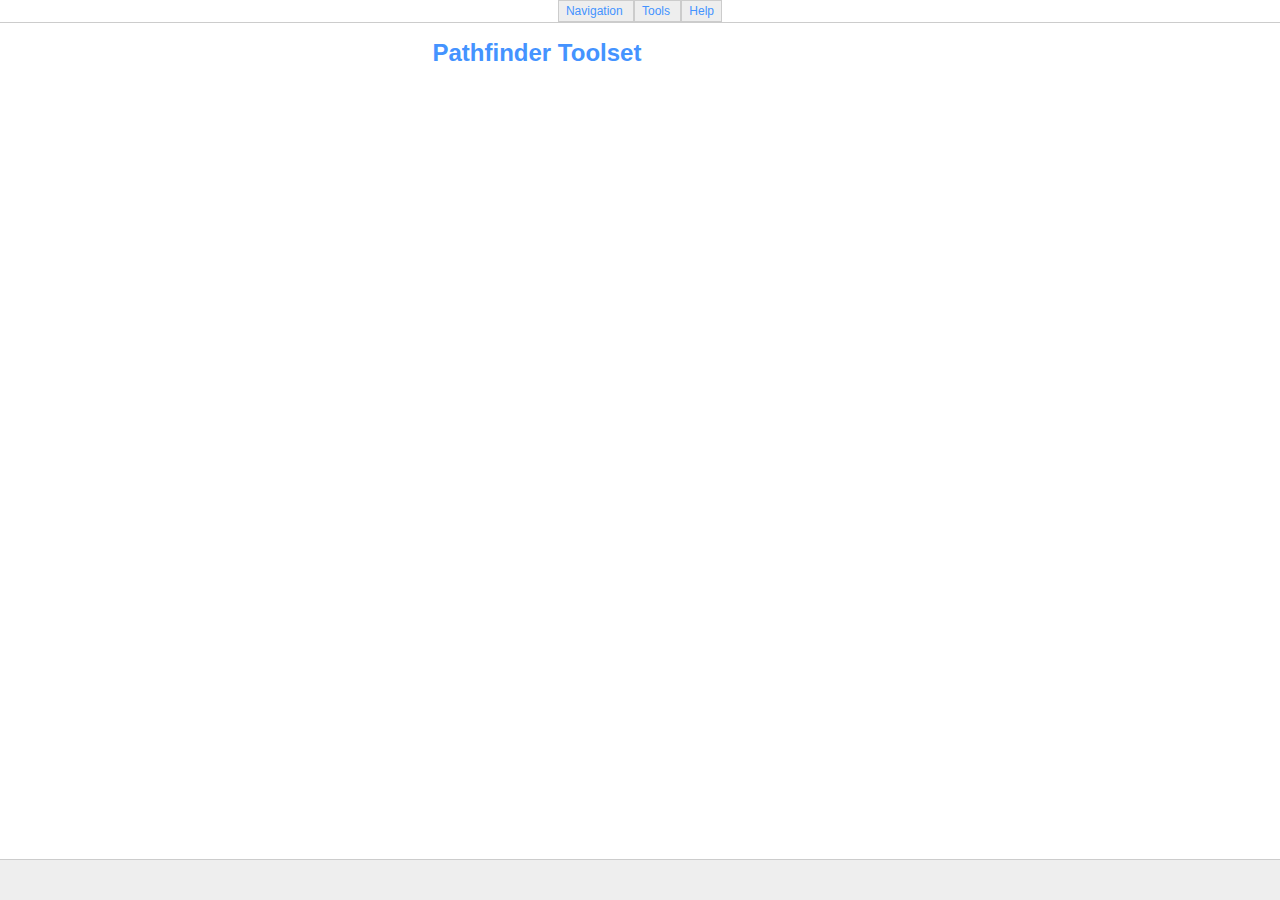
<file: index.html>
<!DOCTYPE html PUBLIC "-//W3C//Dtd XHTML 1.0 Strict//EN" "http://www.w3.org/tr/xhtml1/Dtd/xhtml1-strict.dtd">
<html xmlns="http://www.w3.org/1999/xhtml" xml:lang="en" lang="en">
	<head>
		<link rel="stylesheet" href="resources/css/default.css" type="text/css" />
		<meta http-equiv="Content-Type" content="text/html" charset="utf-8" />

		<script language="JavaScript" type="text/javascript" src="resources/js/jQuery/jquery-1.6.2.min.js"></script>
		<script language="JavaScript" type="text/javascript" src="resources/js/jQuery/jquery-ui-1.8.14.custom.min.js"></script>
		<script language="JavaScript" type="text/javascript" src="resources/js/jQuery/jquery.sound.js"></script>

		<script language="JavaScript" type="text/javascript" src="resources/js/util.js"></script>
		<script language="JavaScript" type="text/javascript" src="resources/js/dices.js"></script>
		<script language="JavaScript" type="text/javascript" src="resources/js/items.js"></script>
		<script language="JavaScript" type="text/javascript" src="resources/js/mobiles.js"></script>
		<script language="JavaScript" type="text/javascript" src="resources/js/regions.js"></script>
		<script language="JavaScript" type="text/javascript" src="resources/js/weather.js"></script>

		<script language="JavaScript" type="text/javascript" src="resources/js/daily.js"></script>
		<script language="JavaScript" type="text/javascript" src="resources/js/namegen.js"></script>
		<script language="JavaScript" type="text/javascript" src="resources/js/lootgen.js"></script>
		<script language="JavaScript" type="text/javascript" src="resources/js/content.js"></script>

		<script language="JavaScript" type="text/javascript" src="resources/js/Serialization/Serialization.js"></script>
		<script language="JavaScript" type="text/javascript" src="resources/js/Serialization/BinaryWriter.js"></script>
		<script>
			$(function(){
				$(".menuButton").click(function(){
					toggleMenuChild( this );
				});
				$(".menuButton").hover(function(){
					if (this != openMenu)
						toggleMenuChild( this );
				}, function(){});
			});
		</script>
		<title>Pathfinder Toolset</title>
	</head>
	<body onclick="clickHandle(event.target);" onLoad="LoadContent();">
		<div id="footer"></div>
		<div id="header"></div>
		<div id="main"><h1>Pathfinder Toolset</h1>Loading...</div>
		<embed src="resources/audio/dice.wav" height="0" width="0" id="soundobj" name="soundobj" type="application/x-mplayer2" autostart="false" enablejavascript="true" loop="0" volume="100"></embed>
	</body>
</html>
</file>
<file: resources/css/default.css>
html,body { margin: 0; padding: 0; font-family: helvetica; font-size: 12px; }
body{ padding:0 0 40px 0; }
img { border: 0; }
h1 { color: #4493ff; }

a { text-decoration: none; color: #4493ff; }
a:hover { text-decoration: none; color: #000; }

input.text { border:1px solid #ccc; color:#4493ff; height: 19px; margin-top: -2px; text-indent: 3px; }
input.text:focus{ background:#d3e6ff; border:1px solid #97c3ff; color: #000; }
input.text:hover{ border:1px solid #97c3ff; }

#players .text { width: 30px; }
#players .player { width: 140px; }
input.empty { background: #FFcccc; font-weight: bold; color: red; text-decoration: blink; }

select.text { border:1px solid #ccc; color:#4493ff; height: 19px; margin-top: -2px; width: 145px; }
select.text:focus{ background:#d3e6ff; border:1px solid #97c3ff; color: #000; }
select.text:hover{ border:1px solid #97c3ff; }

label { font-weight: normal; color: #4493ff; }

#header { border-bottom: 1px solid #ccc; height: 18px; }
#header .button { background: #eee; }
#header .button:hover { background: #97c3ff; text-align: center; }
#header-menus { width: 450px; position: relative; margin: auto; margin-top: 4px }
#header-menus .menuButton { display: inline;  }

#main { margin: auto; position: relative; width: 415px; }
#diceBag { border: 1px solid grey; margin: auto; width: 408px; background: #fff; height: 51px; -moz-border-radius: 15px; border-radius: 15px; }

.diceSprite { background: url(../img/sprites/DiceSprites.gif) no-repeat; }
.dice { cursor: pointer; float: left; width: 51px; height: 51px; border: none; opacity: 0.4; -moz-opacity: 0.4; filter: alpha(opacity=40); -webkit-user-select:none; -moz-user-select:none; }
.dice:hover { opacity: 1; -moz-opacity: 1; filter: alpha(opacity=100); z-index: 20; }

#results { border: 1px solid #ccc; width: 410px; height: 150px; overflow-y: scroll; }

.blanked { color: #ccc; }
.collection { color: grey; }
.disabled { color: #ccc; background: #eee; border: 1px solid #ccc; height: 19px; margin-top: -2px; }

.menuButton { position: relative; margin:0; padding: 0; cursor: pointer; -webkit-user-select:none; -moz-user-select:none; }

.menu { position: absolute; text-align: center; display: none; margin-top: -2px; z-index: 10; background: white; border: 1px solid #ccc; padding: 4px 4px; cursor: pointer; -webkit-user-select:none; -moz-user-select:none; }
.menu:hover { border: 1px solid #97c3ff; z-index: 20; }
.menu a { color: #000; text-decoration: none; }
.menu a:hover {  }
.menu a div { margin: 0; padding: 3px 8px; white-space: nowrap; text-decoration: none; min-width: 100px; }
.menu a div:hover { color: white; text-decoration: none; background: #97c3ff; }

.upMenu { top: auto; bottom: 22px; }
.downMenu { top: 22px; }
.alignRight { right: 0; }
.alignLeft { left: 0; }

.button { text-align: center; color: #4493ff; font-size: 12px; font-family: helvetica; padding: 3px 7px; border: 1px solid #ccc; background: white; }
.button:hover { background: #97c3ff; border:1px solid #97c3ff; color: white; }
input.button { padding: 2px 7px; }

.clear { clear: both; }

div#footer{ position:absolute; border-top: 1px solid #ccc; bottom:0; left:0; width:100%; height:40px; background: #eee; z-index: 90; }
@media screen{ body>div#footer{ position: fixed; } }
* html div#content{ height:100%; overflow:auto; }
* html body{ overflow:hidden; }

#footer-content { }
#footer-menus { position: relative; margin-top: 4px; width: 100%; height:40px; margin:0; padding:0; }
#footer-menus .chatButton { float: right; }

#connect-button { height: 30px; line-height: 30px; }

.chatButton { position: relative; width: auto; margin:3px 3px 0 0; padding: 0 5px; cursor: pointer; -webkit-user-select:none; -moz-user-select:none; }

.equipment {  }
table.equipment { background: #eee; width: 100%; text-align: center; }

#inventory {
	font-family: Arial, sans-serif;
	list-style-type: none;
	margin: 0px;
	padding: 0px;
	width: 400px;
}

#inventory li {
	cursor: move;
	position: relative;
	float: left;
	margin: 3px 3px 0px 0px;
	width: 34px;
	height: 34px;
	border: 1px solid #000;
	text-align: center;
	padding: 0px;
	background-color: #eeeeff;
	text-align: center;
}

#inventory li a {
	cursor: move;
}
</file>
